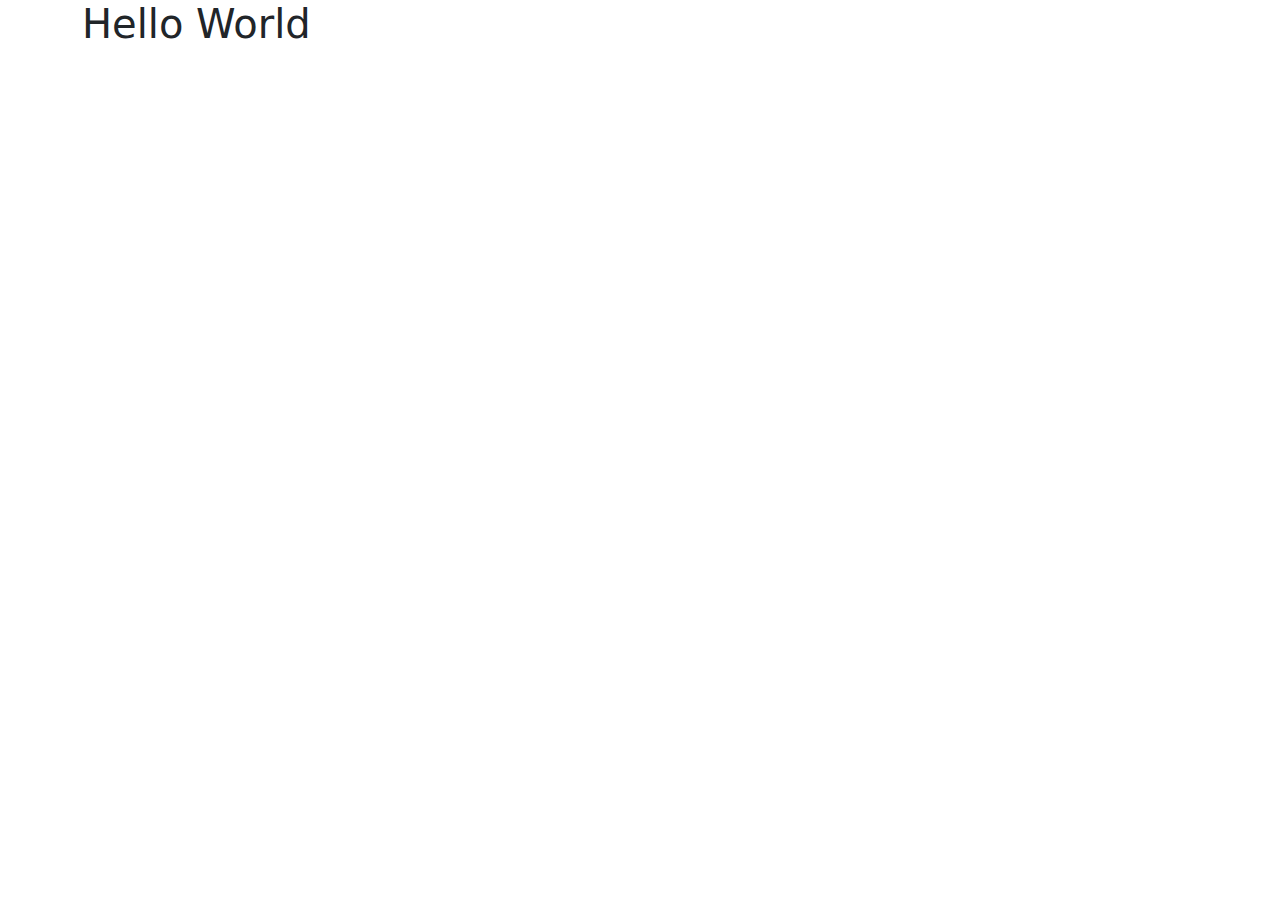
<file: bootstrap/index.html>
<html>
  <head>
    <meta charset="utf-8" />
    <link
      href="https://cdn.jsdelivr.net/npm/bootstrap@5.3.3/dist/css/bootstrap.min.css"
      rel="stylesheet"
      integrity="sha384-QWTKZyjpPEjISv5WaRU9OFeRpok6YctnYmDr5pNlyT2bRjXh0JMhjY6hW+ALEwIH"
      crossorigin="anonymous"
    />
    <script
      src="https://cdn.jsdelivr.net/npm/bootstrap@5.3.3/dist/js/bootstrap.bundle.min.js"
      integrity="sha384-YvpcrYf0tY3lHB60NNkmXc5s9fDVZLESaAA55NDzOxhy9GkcIdslK1eN7N6jIeHz"
      crossorigin="anonymous"
    ></script>
  </head>
  <body>
    <div class="container">
      <div class="jumbotron">
        <h1>Hello World</h1>
      </div>
    </div>
  </body>
</html>
</file>
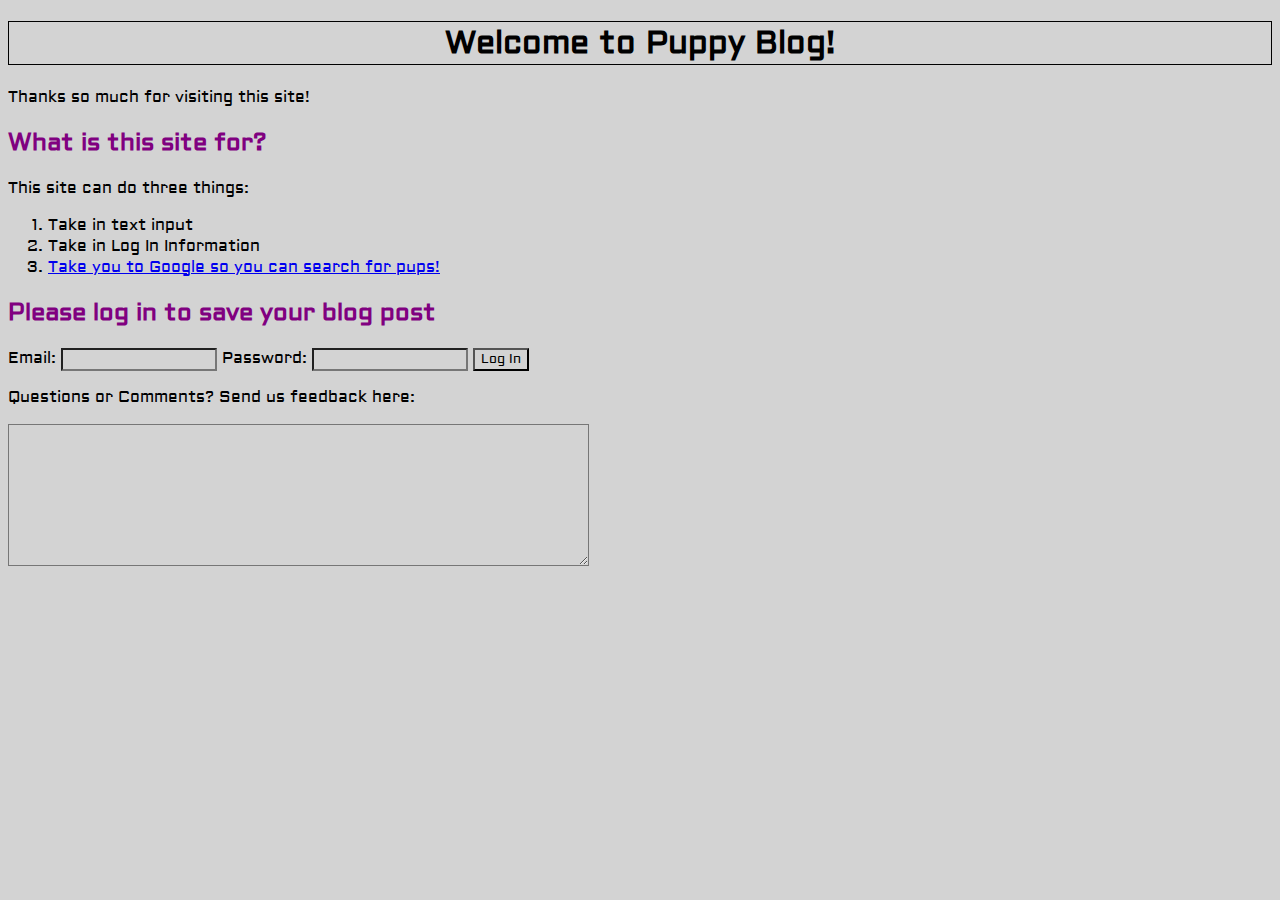
<file: css/CSS_Assessment.html>
<!-- Welcome to your CSS Level One Assessment Test!

For this test, edit the CSS file and complete the commented tasks below!
You won't be editing and html, but the css file is linked to the html file.
Watch the video lecture for more info on this! -->
<!DOCTYPE html>
<html>
  <head>
    <meta charset="utf-8" />
    <title>Assessment Test CSS</title>
    <link rel="stylesheet" href="sol.css" />
    <link
      href="https://fonts.googleapis.com/css?family=Aldrich|Fredoka+One"
      rel="stylesheet"
    />
  </head>
  <body>
    <h1>Welcome to Puppy Blog!</h1>

    <div class="someclass">
      <p>Thanks so much for visiting this site!</p>
    </div>

    <h2>What is this site for?</h2>
    <p>This site can do three things:</p>
    <ol>
      <li>Take in text input</li>
      <li>Take in Log In Information</li>
      <li>
        <a href="http://www.google.com"
          >Take you to Google so you can search for pups!</a
        >
      </li>
    </ol>

    <h2>Please log in to save your blog post</h2>

    <form class="loginForm" method="get">
      <label for="mail">Email: </label>
      <input type="email" id="mail" value="" />

      <label for="pass">Password: </label>
      <input type="password" id="pass" value="" />

      <input type="submit" name="" value="Log In" />
    </form>

    <div class="exit">
      <p>Questions or Comments? Send us feedback here:</p>

      <textarea id="textblock" name="name" rows="8" cols="80"></textarea>
    </div>
  </body>
</html>
</file>
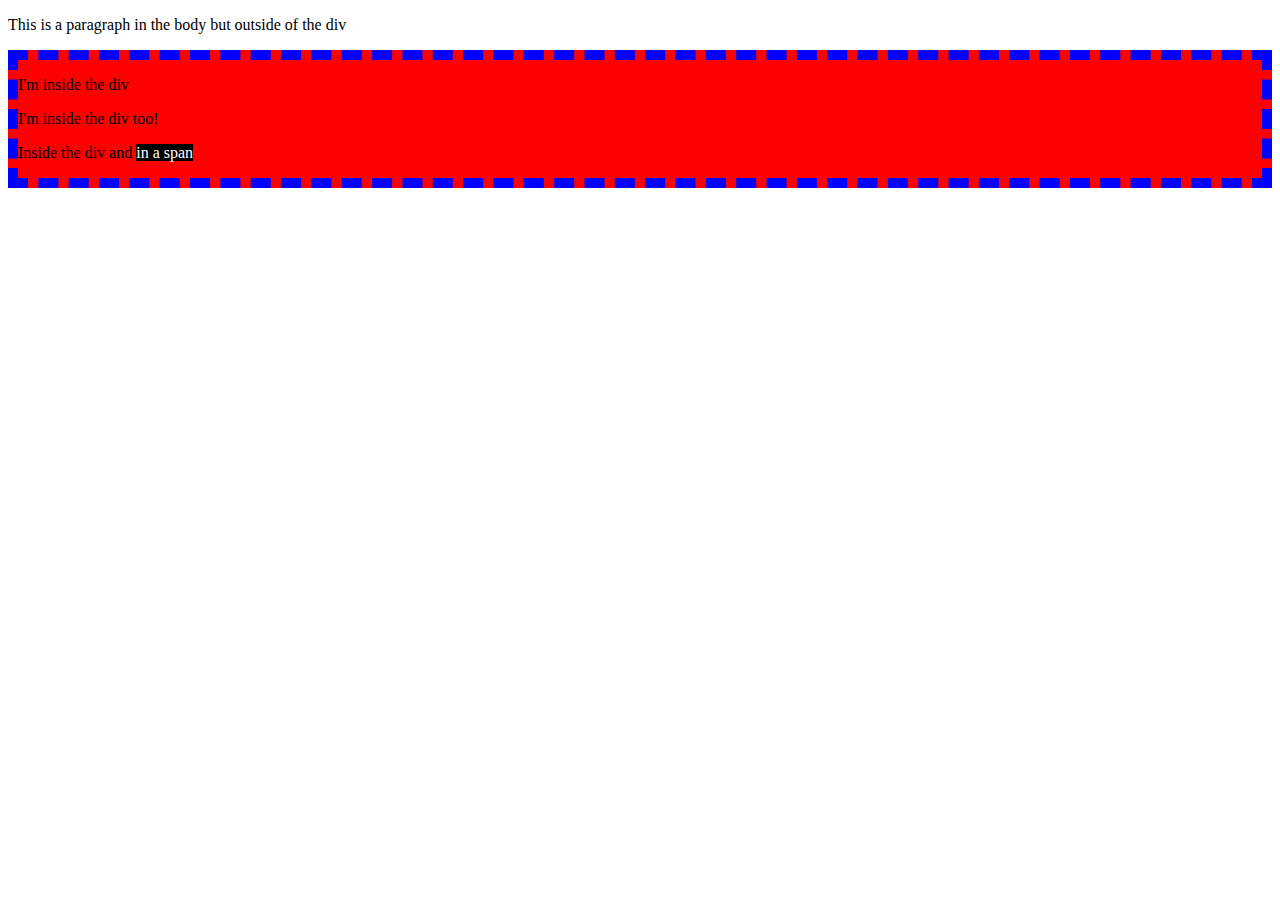
<file: css/main.html>
<!DOCTYPE html>
<html>
  <head>
    <meta charset="utf-8" />
    <link rel="stylesheet" href="2.css" />
    <title></title>
  </head>
  <body>
    <p>This is a paragraph in the body but outside of the div</p>

    <div>
      <p>I'm inside the div</p>
      <p>I'm inside the div too!</p>
      <p>Inside the div and <span>in a span</span></p>
    </div>
  </body>
</html>
</file>
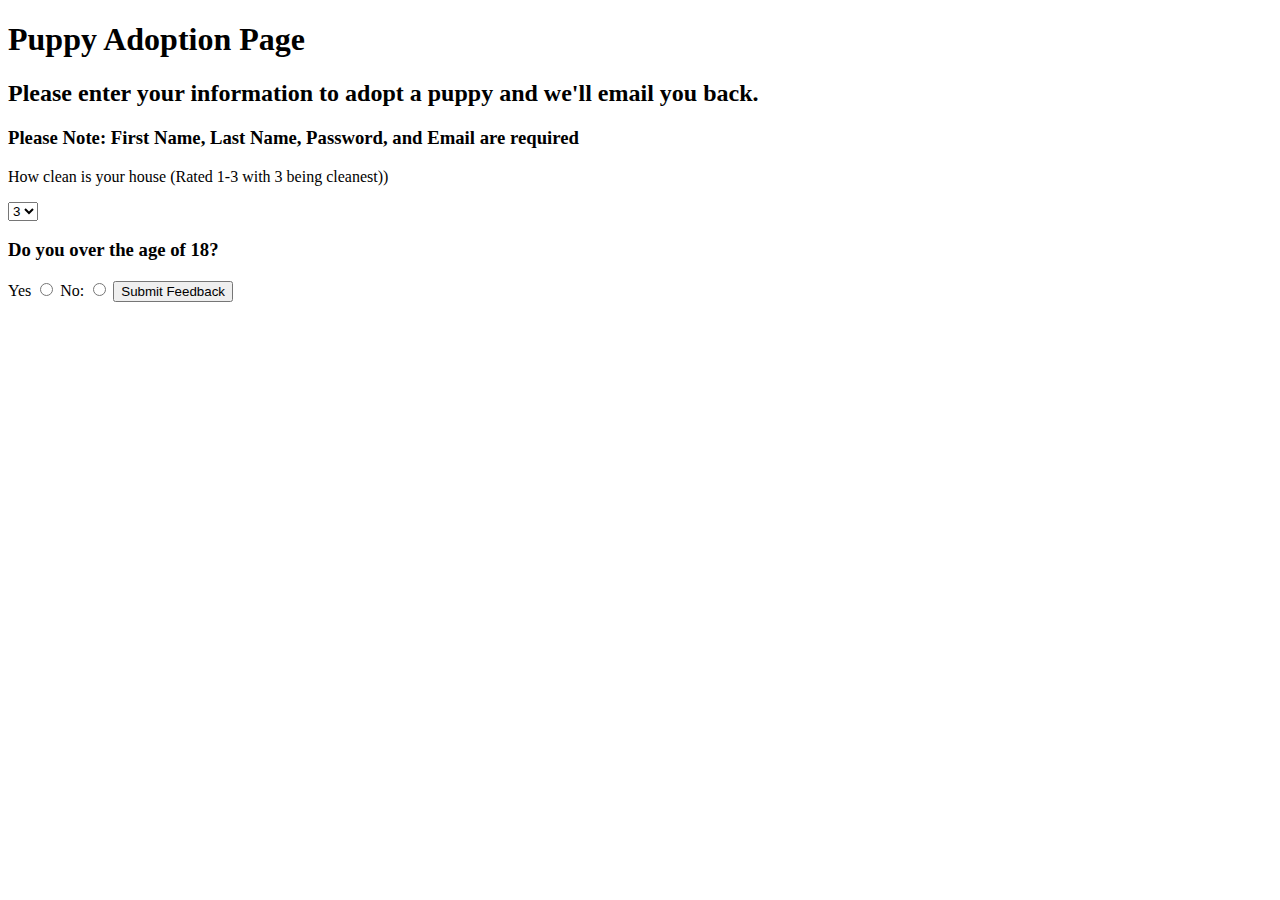
<file: html/assesment.html>
<!DOCTYPE html>
<html>
  <head>
    <meta charset="utf-8" />
    <title></title>
  </head>
  <body>
    <h1>Puppy Adoption Page</h1>

    <h2>
      Please enter your information to adopt a puppy and we'll email you back.
    </h2>

    <h3>
      Please Note: First Name, Last Name, Password, and Email are required
    </h3>

    <form method="get">
      <p>How clean is your house (Rated 1-3 with 3 being cleanest))</p>
      <select name="stars">
        <option value="Great">3</option>
        <option value="Okay">2</option>
        <option value="Bad">1</option>
      </select>

      <h3>Do you over the age of 18?</h3>
      <label for="yes">Yes</label>
      <input type="radio" id="yes" name="dog_choice" value="yes" />

      <label for="no">No:</label>
      <input type="radio" id="no" name="dog_choice" value="no" />

      <input type="submit" name="" value="Submit Feedback" />
    </form>
  </body>
</html>
</file>
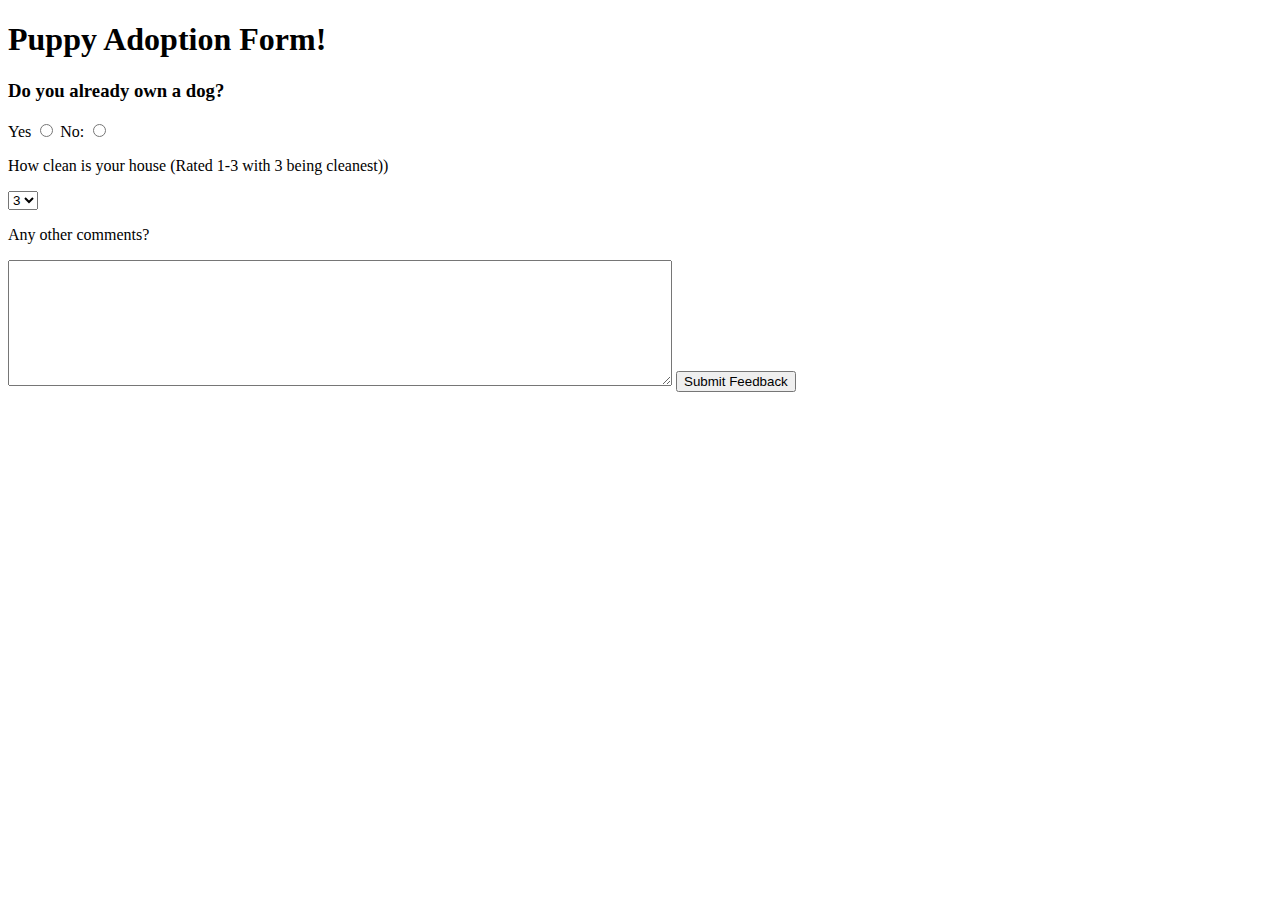
<file: html/forms.html>
<!DOCTYPE html>
<html>
  <head>
    <meta charset="utf-8" />
    <title></title>
    <link rel="stylesheet" href="../css/1.css" />
  </head>
  <body>
    <h1>Puppy Adoption Form!</h1>

    <!-- Things we will cover
      1. Linking Radio Buttons
      2. Drop-down Menus
      3. Text Area inputs -->

    <form method="get">
      <h3>Do you already own a dog?</h3>
      <label for="yes">Yes</label>
      <input type="radio" id="yes" name="dog_choice" value="yes" />

      <label for="no">No:</label>
      <input type="radio" id="no" name="dog_choice" value="no" />

      <p>How clean is your house (Rated 1-3 with 3 being cleanest))</p>
      <select name="stars">
        <option value="Great">3</option>
        <option value="Okay">2</option>
        <option value="Bad">1</option>
      </select>

      <p>Any other comments?</p>

      <textarea name="name" rows="8" cols="80"></textarea>

      <input type="submit" name="" value="Submit Feedback" />
    </form>
  </body>
</html>
</file>
<file: css/sol.css>
* {
  font-family: "Aldrich", sans-serif;
  background-color: #d3d3d3;
}

h1 {
  text-align: center;
  border: black 1px solid;
}

h2 {
  color: purple;
}
</file>
<file: css/2.css>
div {
  background-color: red;
  border: blue 10px dashed;
}

span {
  background: black;
  color: white;
}
</file>
<file: css/1.css>
.body {
  color: aquamarine;
}
.h1 {
  color: aqua;
}
</file>
